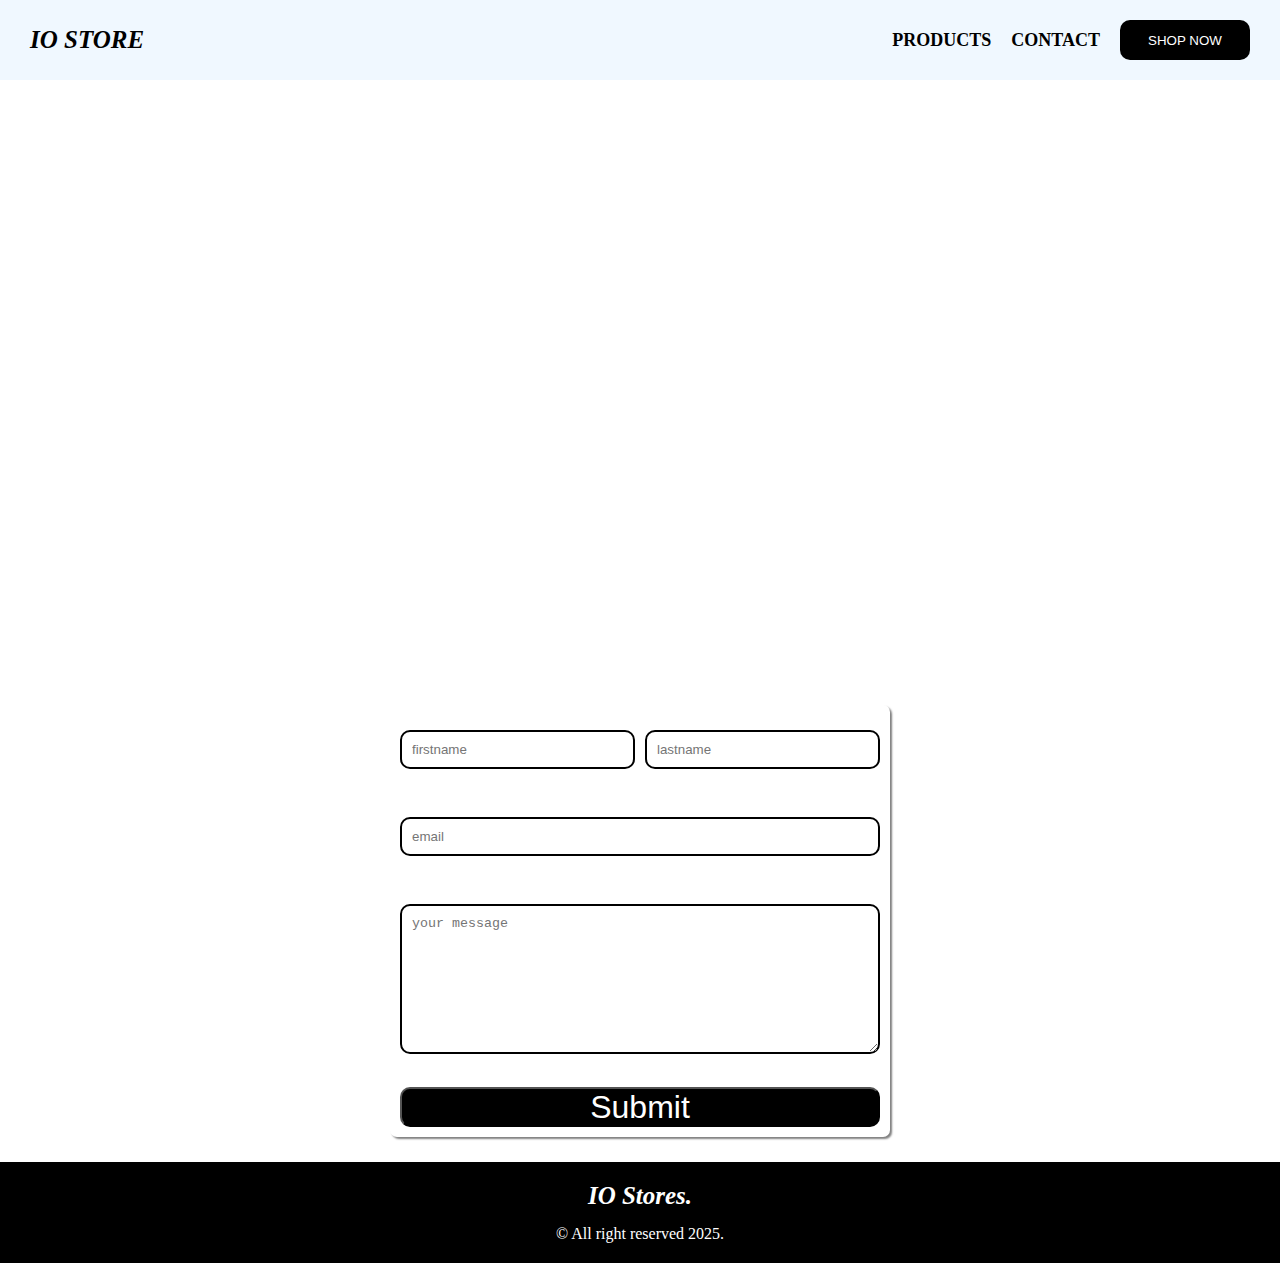
<file: contact.html>
<!DOCTYPE html>
<html lang="en">

<head>
    <meta charset="UTF-8">
    <meta name="viewport" content="width=device-width, initial-scale=1.0">
    <title>Document</title>
    <link rel="stylesheet" href="style.css">
</head>

<body>
    <header>
        <nav>
            <a href="/">
                <h1>IO Store</h1>
            </a>
            <div>
                <a href="#">Products</a>
                <a href="contact.html">Contact</a>
                <a href="#"><button>SHOP NOW</button></a>
            </div>
        </nav>
    </header>

    <main>
        <section class="contact-hero">
            <h1>
                CONTACT US
            </h1>
        </section>
        <section class="form-section">
            <form>
                <div class="username">
                    <div class="form-control">
                        <input type="text" id="firstname" placeholder="firstname">
                        <small>Dislay error message here</small>
                    </div>
                    <div class="form-control">
                        <input type="text" id="lastname" placeholder="lastname">
                        <small>Display error message</small>
                    </div>
                </div>
                <div class="form-control">
                    <input type="email" id="email" placeholder="email">
                    <small>Display error message</small>
                </div>
                <div class="form-control">
                    <textarea id="message" placeholder="your message"></textarea>
                    <small>Display error message</small>
                </div>
                <div class="form-control">
                    <button type="submit" class="btn">Submit</button>
                </div>
            </form>
        </section>
    </main>
    <footer>
        <h2>
            IO Stores.
        </h2>
        <p>
            &copy; All right reserved 2025.
        </p>
    </footer>

    <script src="contact.js"></script>
</body>

</html>
</file>
<file: style.css>
* {
  margin: 0;
  padding: 0;
  box-sizing: border-box;
}
header {
  position: sticky;
  top: 0;
  background-color: aliceblue;
}

header nav {
  display: flex;
  align-items: center;
  justify-content: space-between;
  max-width: 1240px;
  height: 80px;
  margin: auto;
  padding: 10px;
}

nav h1 {
  font-size: 25px;
  font-weight: 700;
  font-style: italic;
  font-family: cursive;
}

nav div {
  display: flex;
  gap: 20px;
  align-items: center;
}

nav a {
  text-decoration: none;
  text-transform: uppercase;
  font-weight: 600;
  font-size: 18px;
  color: black;
}

nav button {
  background-color: black;
  color: white;
  width: 130px;
  height: 40px;
  border-radius: 10px;
  border: none;
  cursor: pointer;
}

.hero {
  background-image: url("https://images.unsplash.com/photo-1607615730926-ac8b276ef46e?w=600&auto=format&fit=crop&q=60&ixlib=rb-4.0.3&ixid=M3wxMjA3fDB8MHxzZWFyY2h8MTV8fHNuZWFrZXJzJTIwYmxhY2t8ZW58MHx8MHx8fDA%3D");
  background-repeat: no-repeat;
  background-size: cover;
  background-position: center;
  height: 600px;
}

.hero > div {
  width: 100%;
  height: 100%;
  display: flex;
  align-items: center;
  max-width: 1240px;
  margin: auto;
  padding: 10px;
}
.hero div div {
  color: white;
  width: 100%;
  max-width: 500px;
}

.hero h1 {
  font-size: 32px;
  font-weight: 700;
}

.hero p {
  margin: 20px 0;
}

.hero button {
  height: 40px;
  width: 130px;
  border: none;
  cursor: pointer;
  border-radius: 10px;
}

footer {
  background-color: black;
  padding: 20px 0;
  color: white;
  text-align: center;
}

footer h2 {
  margin-bottom: 15px;
  font-family: cursive;
  font-weight: 700;
  font-size: 25px;
  font-style: italic;
}

.products {
  max-width: 1240px;
  margin: auto;
  padding: 10px;
}

.inner-product {
  display: flex;
  flex-wrap: wrap;
  align-items: center;
  padding: 30px 0;
  gap: 30px;
  justify-content: space-between;
}

.product {
  width: 300px;
  height: 340px;
  box-shadow: 3px 3px 3px grey;
  border-radius: 10px;
}

.product img {
  width: 100%;
  height: 70%;
  object-fit: cover;
  border-top-left-radius: 10px;
  border-top-right-radius: 10px;
}

.product div {
  height: 30%;
  padding: 15px;
}

.price {
  margin: 5px 0;
}

.contact-hero {
  background-image: url("https://images.unsplash.com/photo-1693852663238-126c16478023?w=600&auto=format&fit=crop&q=60&ixlib=rb-4.0.3&ixid=M3wxMjA3fDB8MHxzZWFyY2h8MTF8fGNvbnRhY3QlMjB1cyUyMGltYWdlfGVufDB8fDB8fHww");
  background-size: cover;
  background-position: center;
  background-repeat: no-repeat;
  height: 600px;
  position: relative;
}

.contact-hero h1 {
  color: white;
  font-size: 60px;
  font-weight: 700;
  font-family: cursive;
  text-transform: uppercase;
  position: absolute;
  top: 50%;
  left: 50%;
  transform: translate(-50%, -50%);
}

form {
  margin: 25px auto;
  max-width: 500px;
  width: 100%;
  padding: 10px;
  /* background-color: aliceblue; */
  /* height: 450px; */
  border-radius: 7px;
  box-shadow: 2px 2px 2px grey;
}

form .username {
  display: flex;
  align-items: center;
  justify-content: space-between;
  gap: 10px;
  /* width: 100%; */
}

.username > div {
  width: 50%;
}

.username input {
  width: 100%;
}

.form-control input,
.form-control textarea {
  width: 100%;
  display: block;
  padding: 10px;
  margin: 15px 0;
  border: 2px solid black;
  border-radius: 10px;
}

.form-control textarea {
  height: 150px;
  outline: none;
}

.form-control button {
  width: 100%;
  background-color: black;
  color: white;
  font-size: 32px;
  border-radius: 10px;
  height: 40px;
  cursor: pointer;
}

.form-control.success input {
  border-color: #2ecc71;
}

.form-control.success textarea {
  border-color: #2ecc71;
}

.form-control.error input {
  border-color: #e74c3c;
}

.form-control.error textarea {
  border-color: #e74c3c;
}

.form-control input:focus {
  outline: 0;
  border-color: #777;
}

.form-control small {
  color: #e74c3c;
  visibility: hidden;
}

.form-control.error small {
  visibility: visible;
}
</file>
